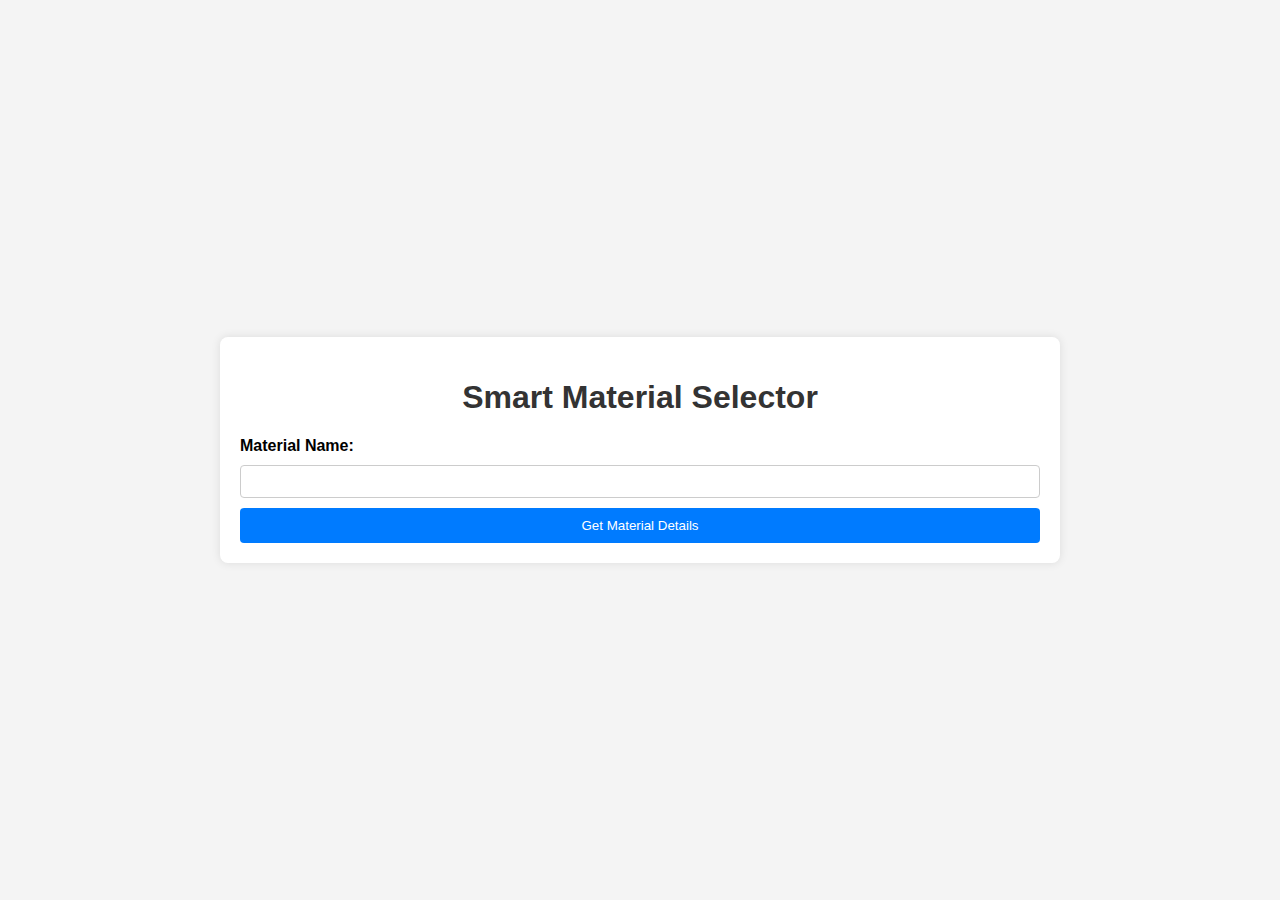
<file: templates/index.html>
<!DOCTYPE html>
<html lang="en">
<head>
    <meta charset="UTF-8">
    <meta name="viewport" content="width=device-width, initial-scale=1.0">
    <title>Smart Material Selector</title>
    <link rel="stylesheet" href="/static/styles.css">
</head>
<body>
    <div class="container">
        <h1>Smart Material Selector</h1>
        
        <div id="message" class="message"></div>



        <form id="materialForm">
            <label for="materialName">Material Name:</label>
            <input type="text" id="materialName" name="materialName" required>
            <button type="submit">Get Material Details</button>
        </form>

        <div class="results" id="results" style="display: none;">
            <h2>Material Recommendations</h2>
            <table id="materialTable">
                <thead>
                    <tr>
                        <th>Material</th>
                        <th>Strength</th>
                        <th>Weight</th>
                        <th>Cost</th>
                        <th>Thermal Resistance</th>
                        <th>Mechanical Properties</th>
                    </tr>
                </thead>
                <tbody>
                    <!-- Material data will be populated here -->
                </tbody>
            </table>
            <div class="material-details" id="materialDetails">
                <h3>Material Details</h3>
                <div class="details-content">
                    <div class="text-details">
                        <p><strong>Name:</strong> <span id="detailName"></span></p>
                        <p><strong>Applications:</strong> <span id="detailApplications"></span></p>
                        <p><strong>Advantages:</strong> <span id="detailAdvantages"></span></p>
                        <p><strong>Limitations:</strong> <span id="detailLimitations"></span></p>
                    </div>
                </div>
            </div>
        </div>
    </div>
    <script src="/static/script.js"></script>
</body>
</html>
</file>
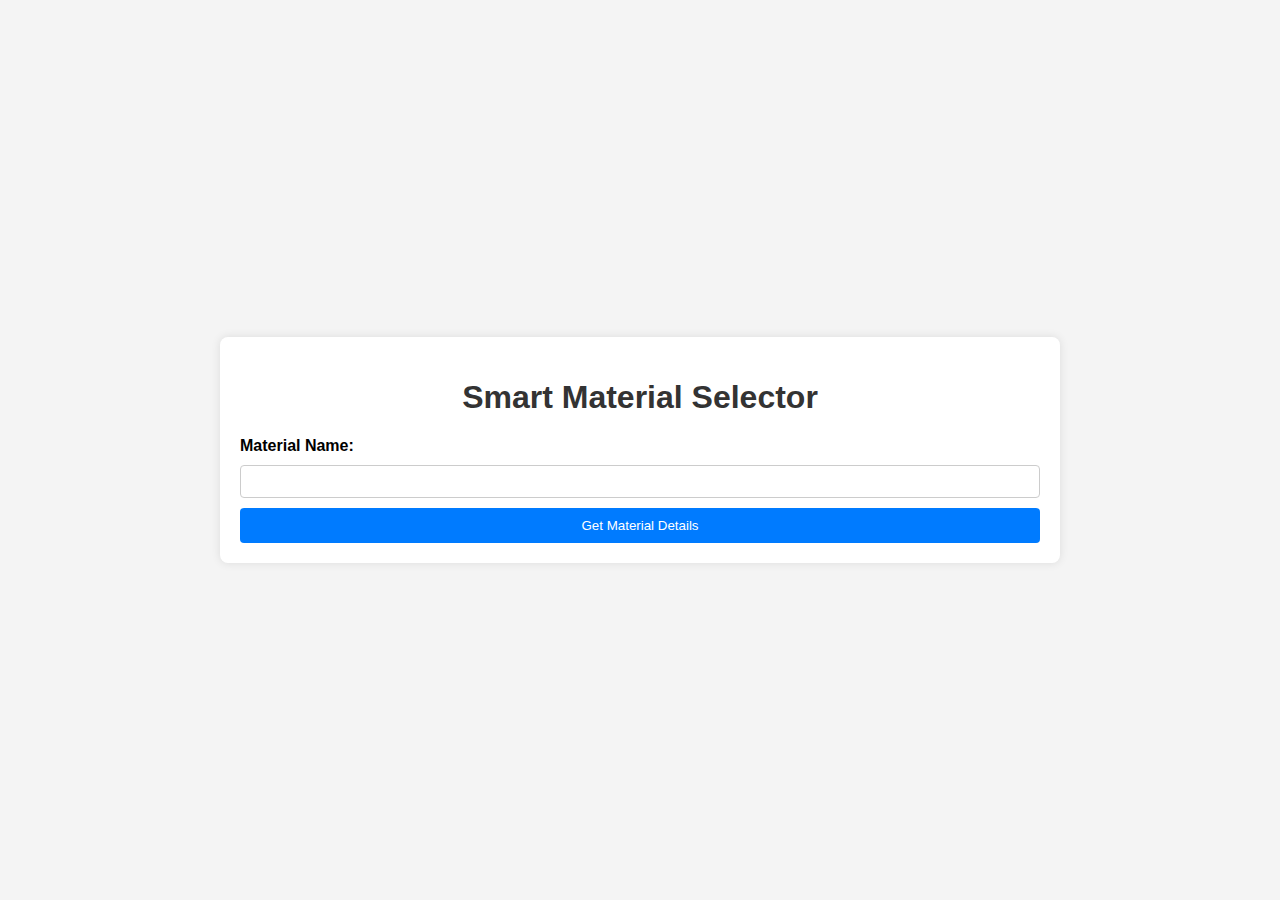
<file: material selection/templates/index.html>
<!DOCTYPE html>
<html lang="en">
<head>
    <meta charset="UTF-8">
    <meta name="viewport" content="width=device-width, initial-scale=1.0">
    <title>Smart Material Selector</title>
    <link rel="stylesheet" href="/static/styles.css">
</head>
<body>
    <div class="container">
        <h1>Smart Material Selector</h1>
        
        <div id="message" class="message"></div>



        <form id="materialForm">
            <label for="materialName">Material Name:</label>
            <input type="text" id="materialName" name="materialName" required>
            <button type="submit">Get Material Details</button>
        </form>

        <div class="results" id="results" style="display: none;">
            <h2>Material Recommendations</h2>
            <table id="materialTable">
                <thead>
                    <tr>
                        <th>Material</th>
                        <th>Strength</th>
                        <th>Weight</th>
                        <th>Cost</th>
                        <th>Thermal Resistance</th>
                        <th>Mechanical Properties</th>
                    </tr>
                </thead>
                <tbody>
                    <!-- Material data will be populated here -->
                </tbody>
            </table>
            <div class="material-details" id="materialDetails">
                <h3>Material Details</h3>
                <div class="details-content">
                    <div class="text-details">
                        <p><strong>Name:</strong> <span id="detailName"></span></p>
                        <p><strong>Applications:</strong> <span id="detailApplications"></span></p>
                        <p><strong>Advantages:</strong> <span id="detailAdvantages"></span></p>
                        <p><strong>Limitations:</strong> <span id="detailLimitations"></span></p>
                    </div>
                </div>
            </div>
        </div>
    </div>
    <script src="/static/script.js"></script>
</body>
</html>
</file>
<file: static/styles.css>
body {
    font-family: Arial, sans-serif;
    background-color: #f4f4f4;
    margin: 0;
    padding: 0;
    display: flex;
    justify-content: center;
    align-items: center;
    height: 100vh;
}

.container {
    background: #fff;
    padding: 20px;
    border-radius: 8px;
    box-shadow: 0 0 10px rgba(0, 0, 0, 0.1);
    width: 80%;
    max-width: 800px;
}

h1 {
    text-align: center;
    color: #333;
}

form {
    display: flex;
    flex-direction: column;
    gap: 10px;
}

label {
    font-weight: bold;
}

input {
    padding: 8px;
    border: 1px solid #ccc;
    border-radius: 4px;
}

button {
    padding: 10px;
    background-color: #007bff;
    color: white;
    border: none;
    border-radius: 4px;
    cursor: pointer;
}

button:hover {
    background-color: #0056b3;
}

#results {
    margin-top: 20px;
    border: 2px solid red;
    padding: 15px;
    background-color: #fff3f3;
}


table {
    width: 100%;
    border-collapse: collapse;
    margin-top: 10px;
}

th, td {
    padding: 10px;
    text-align: left;
    border-bottom: 1px solid #ddd;
}

th {
    background-color: #f2f2f2;
}

.material-details {
    margin-top: 30px;
    padding: 20px;
    background-color: #f9f9f9;
    border-radius: 8px;
    border: 2px dashed blue;
}


.details-content {
    display: flex;
    gap: 20px;
    margin-top: 15px;
}

.details-content img {
    width: 200px;
    height: auto;
    border-radius: 4px;
}

.text-details {
    flex: 1;
}

.text-details p {
    margin: 8px 0;
}

#materialTable img {
    width: 50px;
    height: 50px;
    object-fit: cover;
    border-radius: 4px;
}
</file>
